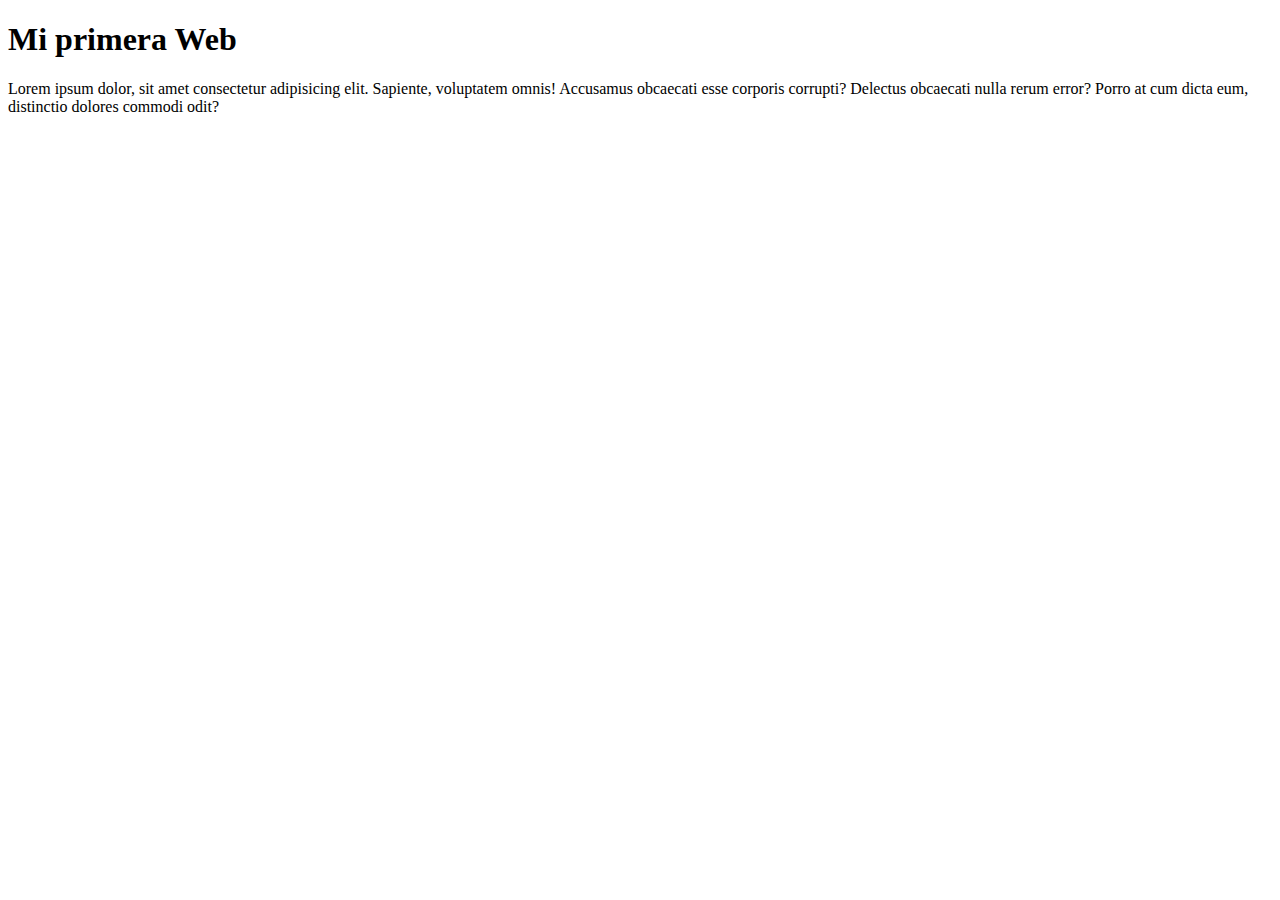
<file: index.html>
<!DOCTYPE html>
<html lang="en">

<head>
    <meta charset="UTF-8">
    <meta http-equiv="X-UA-Compatible" content="IE=edge">
    <meta name="viewport" content="width=device-width, initial-scale=1.0">
    <title>Mi Web</title>
</head>

<body>

    <header>
        <h1>
            Mi primera Web
        </h1>
    </header>
    <section>
        <p>Lorem ipsum dolor, sit amet consectetur adipisicing elit. Sapiente, voluptatem omnis! Accusamus obcaecati esse corporis corrupti? Delectus obcaecati nulla rerum error? Porro at cum dicta eum, distinctio dolores commodi odit?</p>
    </section>


</body>

</html>
</file>
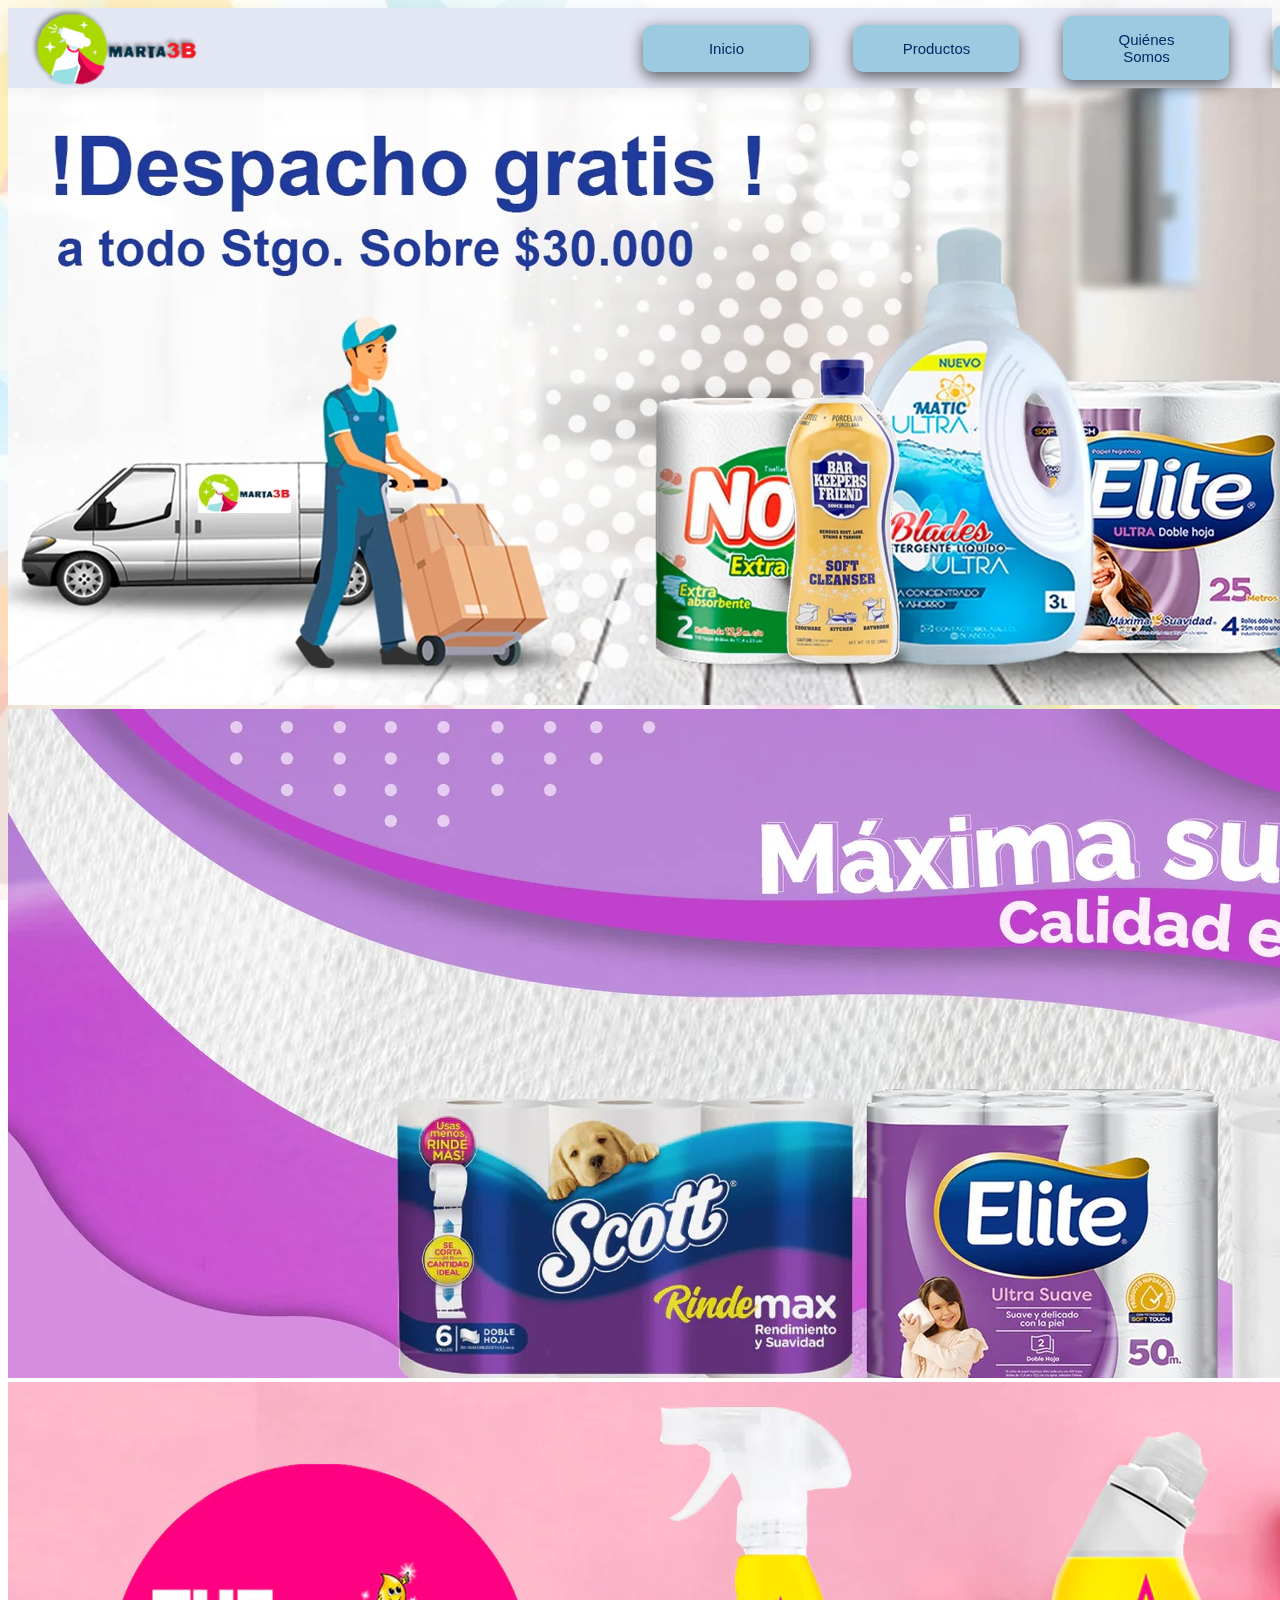
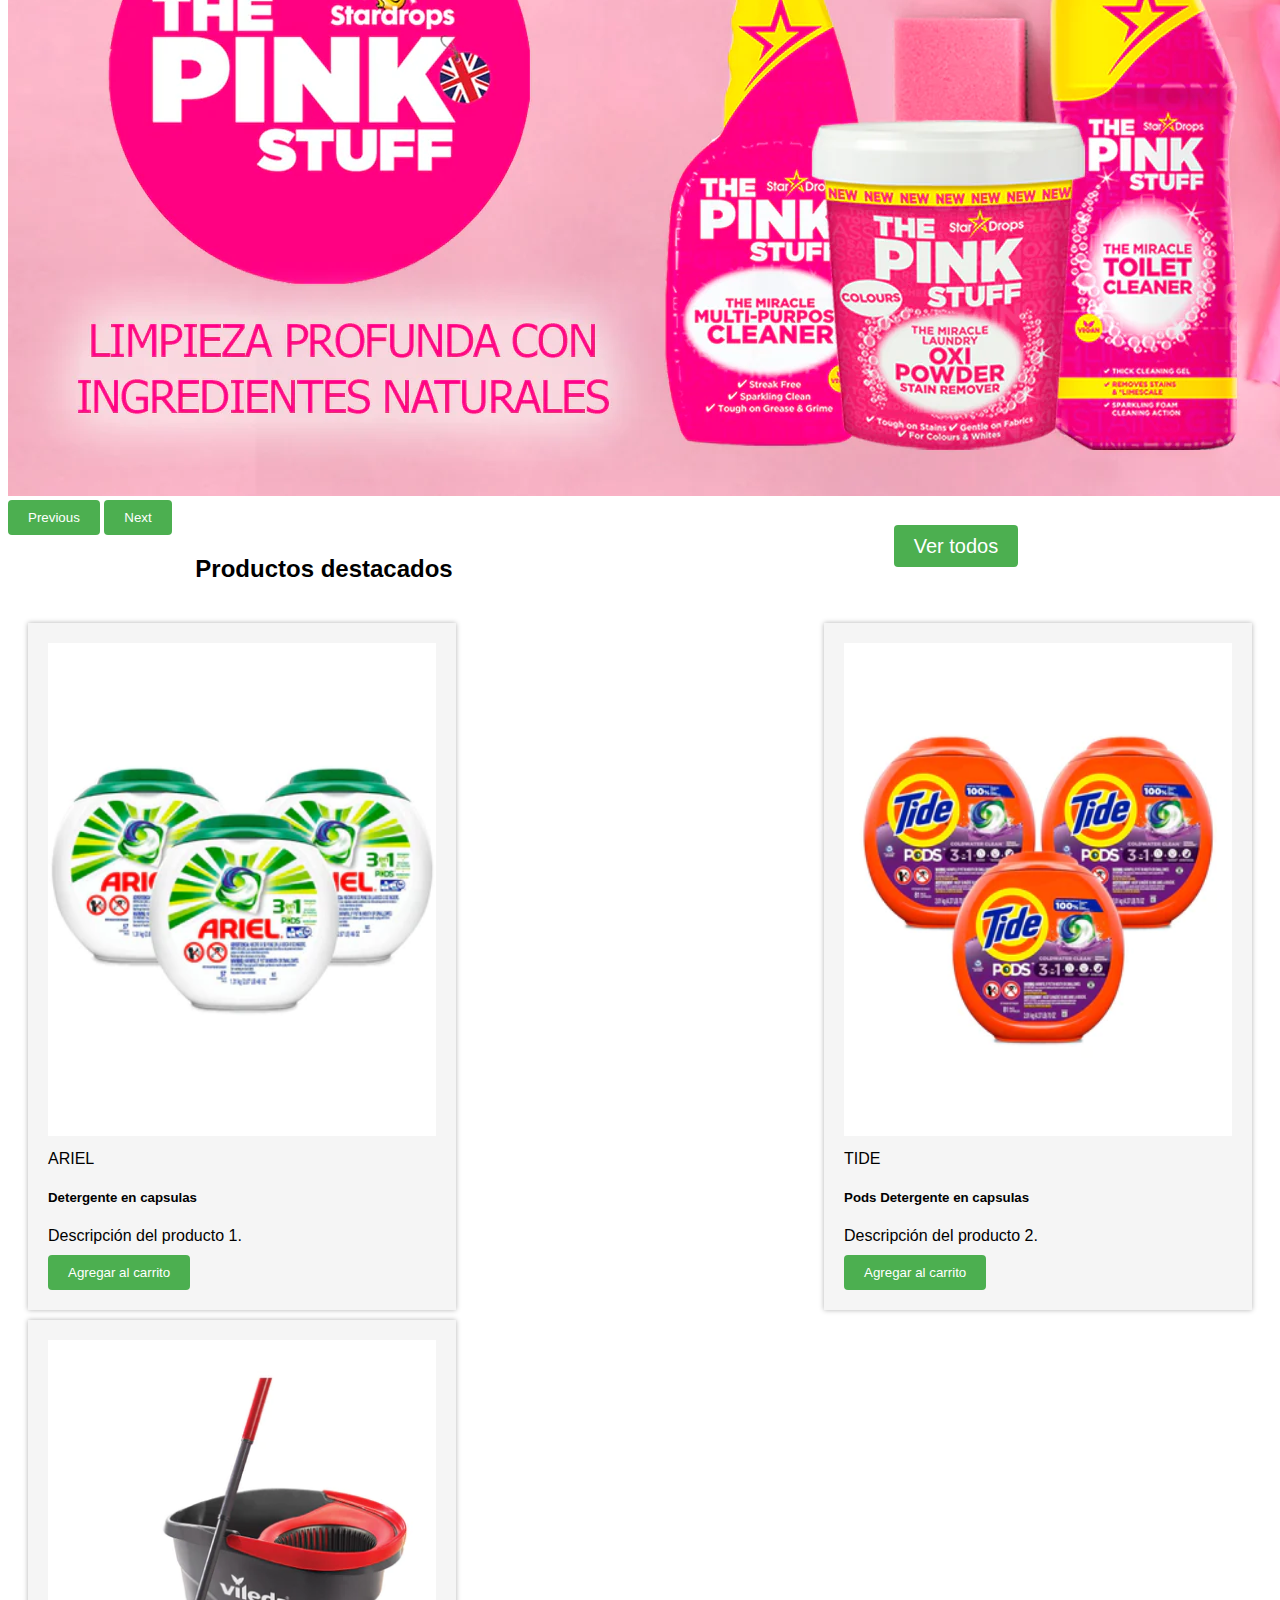
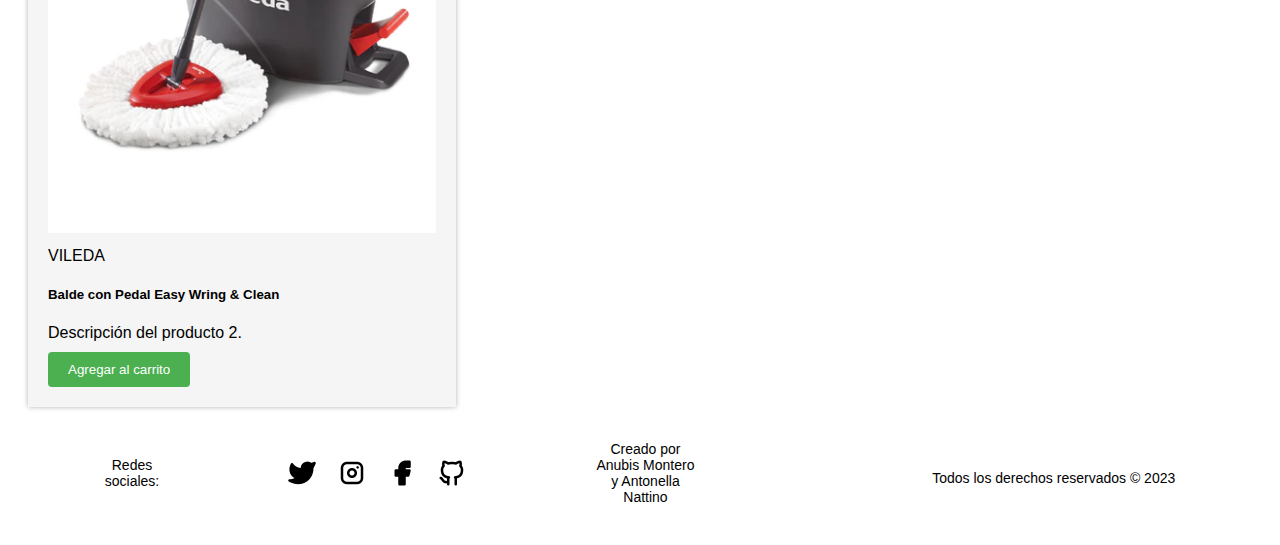
<file: Tienda/index.html>
<!DOCTYPE html>
<html lang="es">

<head>
    <meta charset="UTF-8">
    <meta http-equiv="X-UA-Compatible" content="IE=edge">
    <meta name="viewport" content="width=device-width, initial-scale=1.0">

    <!--Donde se activa el favicon-->
    <link rel="icon" href="Imgs/favicon.ico" type="image/x-icon">
    <link rel="stylesheet" href="CSS/Style.css">
    <link href="https://cdn.jsdelivr.net/npm/bootstrap@5.3.0/dist/css/bootstrap.min.css" rel="stylesheet"
        integrity="sha384-9ndCyUaIbzAi2FUVXJi0CjmCapSmO7SnpJef0486qhLnuZ2cdeRhO02iuK6FUUVM" crossorigin="anonymous">
    <script src="https://cdn.jsdelivr.net/npm/bootstrap@5.3.0/dist/js/bootstrap.bundle.min.js"
        integrity="sha384-geWF76RCwLtnZ8qwWowPQNguL3RmwHVBC9FhGdlKrxdiJJigb/j/68SIy3Te4Bkz"
        crossorigin="anonymous"></script> <!-- Conexion a Bootstrap para archivos CSS-->
    <title>MARTA 3B</title>
</head>

<body>

    <script src="https://cdn.jsdelivr.net/npm/@popperjs/core@2.11.8/dist/umd/popper.min.js"
        integrity="sha384-I7E8VVD/ismYTF4hNIPjVp/Zjvgyol6VFvRkX/vR+Vc4jQkC+hVqc2pM8ODewa9r"
        crossorigin="anonymous"></script>
    <script src="https://cdn.jsdelivr.net/npm/bootstrap@5.3.0/dist/js/bootstrap.min.js"
        integrity="sha384-fbbOQedDUMZZ5KreZpsbe1LCZPVmfTnH7ois6mU1QK+m14rQ1l2bGBq41eYeM/fS"
        crossorigin="anonymous"></script> <!-- Conexion para archivos JavaScript-->

    <header>
        <section id="section_Nav">
            <a href="#"><img src="Imgs/Logo v2.png" class="logo"></a>
            <div>
                <ul id="navbar">
                    <li><a href="index.html"><button id="boton_NavbarIndex">Inicio</button></a></li>
                    <li><a href="productos.html"><button id="boton_NavbarIndex">Productos</button></a></li>
                    <li><a href="QuienesSomos.html"><button id="boton_NavbarIndex">Quiénes Somos</button></a></li>
                    <li><a href="contacto.html"><button id="boton_NavbarIndex">Contacto</button></a></li>
                </ul>
            </div>
        </section>
    </header>

        <!--Carousel-->
        <section>
            <div id="carouselExampleAutoplaying" class="carousel slide" data-bs-ride="carousel">
                <div class="carousel-inner">
                  <div class="carousel-item active">
                    <img src="../Tienda/Imgs/bannerDespacho.jpg" class="d-block w-100" alt="...">
                </div>
                <div class="carousel-item">
                    <img src="../Tienda/Imgs/bannerConfort.jpg" class="d-block w-100" alt="...">
                </div>
                <div class="carousel-item">
                    <img src="../Tienda/Imgs/bannerPink.jpg" class="d-block w-100" alt="...">
                  </div>
                </div>
                <button class="carousel-control-prev" type="button" data-bs-target="#carouselExample" data-bs-slide="prev">
                  <span class="carousel-control-prev-icon" aria-hidden="true"></span>
                  <span class="visually-hidden">Previous</span>
                </button>
                <button class="carousel-control-next" type="button" data-bs-target="#carouselExample" data-bs-slide="next">
                  <span class="carousel-control-next-icon" aria-hidden="true"></span>
                  <span class="visually-hidden">Next</span>
                </button>
              </div>
        </section>

    <!--Container de productos destacados-->

    <section class="container_Index">
        <header class="header_verTodos">
            <div class="header_content">
                <h2 class="section_titulo">Productos destacados</h2>
            </div>
            <div class="header_content">
                <a href="productos.html" class="section_link link">
                    Ver todos
                </a>
            </div>
        </header>
    </section>

    <!--Productos destacados-->

        <div class="productos">
            <div class="producto">
                <img src="Imgs/ariel.jpg" alt="Producto 1">
                <a>ARIEL</a>
                <h5>Detergente en capsulas</h5>
                <p>Descripción del producto 1.</p>
                <button>Agregar al carrito</button>
            </div>

            <div class="producto">
                <img src="Imgs/tide.jpg" alt="Producto 2">
                <a>TIDE</a>
                <h5>Pods Detergente en capsulas</h5>
                <p>Descripción del producto 2.</p>
                <button>Agregar al carrito</button>
            </div>

            <div class="producto">
                <img src="Imgs/trapero.jpg" alt="Producto 2">
                <a>VILEDA</a>
                <h5>Balde con Pedal Easy Wring & Clean</h5>
                <p>Descripción del producto 2.</p>
                <button>Agregar al carrito</button>
            </div>

        <!-- Footer con alguna informacion de derechos-->

        <footer class="footer_container">
            <div class="redes_sociales">
                <p text-Align="text-right">Redes sociales: </p>
                <a href="#"><img src="Imgs/twitter_logo.png" alt="Twitter"></a>
                <a href="#"><img src="Imgs/instagram_logo.png" alt="Instagram"></a>
                <a href="#"><img src="Imgs/facebook_logo.png" alt="Facebook"></a>
                <a href="https://github.com/Anbs12/Analistas.git"><img src="Imgs/github.png" alt="GitHub"></a>
                <p>Creado por Anubis Montero y Antonella Nattino</p>
            </div> 
            <p>Todos los derechos reservados © 2023</p>
        </footer>
        
</body>

</html>
</file>
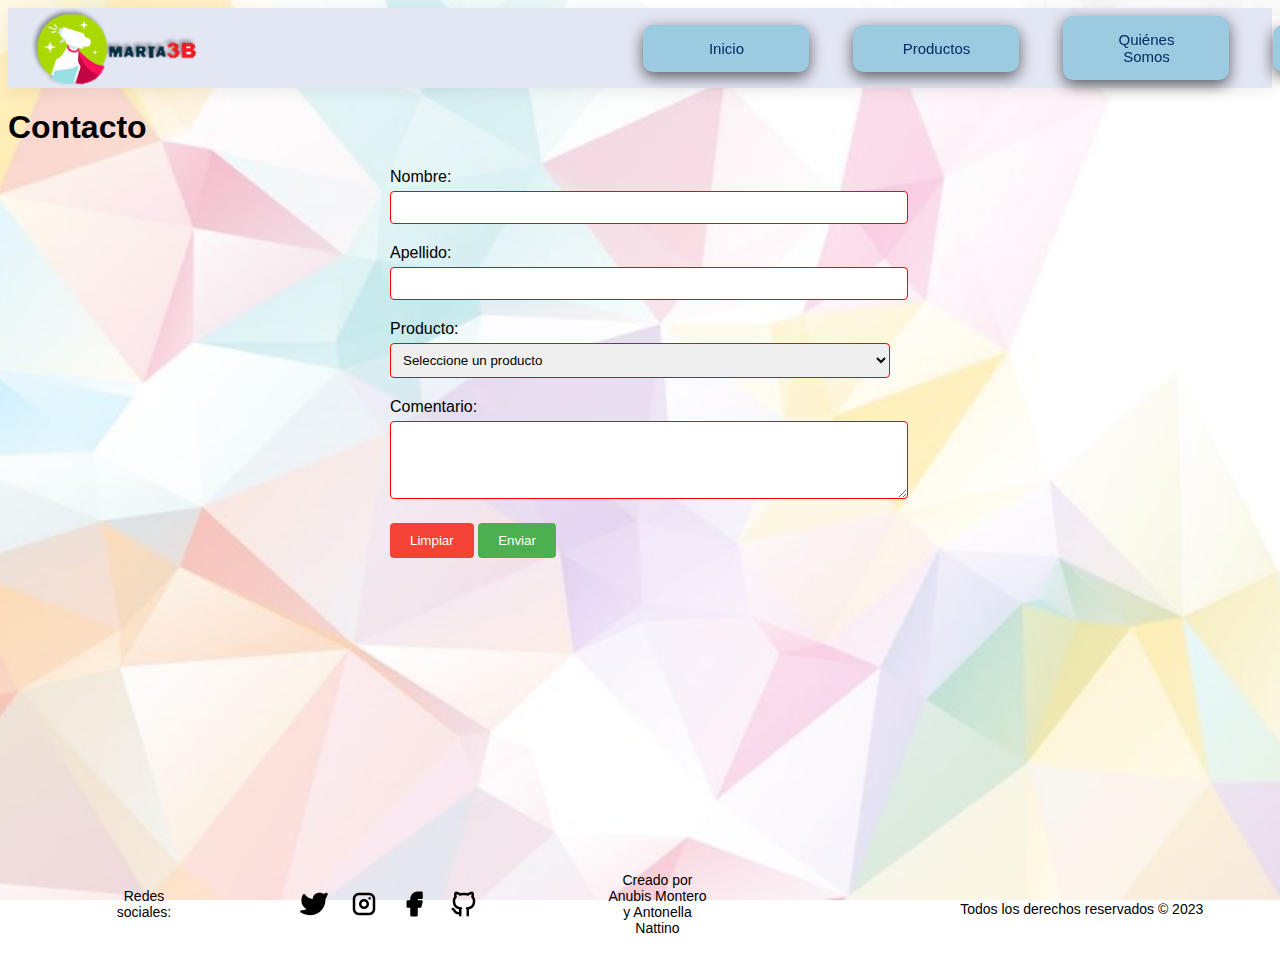
<file: Tienda/contacto.html>
<!DOCTYPE html>
<html lang="es">

<head>
    <meta charset="UTF-8">
    <meta http-equiv="X-UA-Compatible" content="IE=edge">
    <meta name="viewport" content="width=device-width, initial-scale=1.0">
    <link rel="icon" href="Imgs/favicon.ico" type="image/x-icon"> <!--Donde se activa el favicon-->
    <link rel="stylesheet" href="CSS/Style.css"> <!-- Conexion con archivo css-->
    <title>Contacto</title>
</head>

<body>
    <header>
        <section id="section_Nav">
            <a href="#"><img src="Imgs/Logo v2.png" class="logo"></a>
            <div>
                <ul id="navbar">
                    <li><a href="index.html"><button id="boton_NavbarIndex">Inicio</button></a></li>
                    <li><a href="productos.html"><button id="boton_NavbarIndex">Productos</button></a></li>
                    <li><a href="QuienesSomos.html"><button id="boton_NavbarIndex">Quiénes Somos</button></a></li>
                    <li><a href="contacto.html"><button id="boton_NavbarIndex">Contacto</button></a></li>
                </ul>
            </div>
        </section>
    </header>
    
    <h1>Contacto</h1>

    <!-- Formulario de Contacto  ------------------------------------>

    <form id="contact-form">
        <div class="form-group">
            <label for="nombre">Nombre:</label>
            <input type="text" id="nombre" name="nombre" required>
        </div>

        <div class="form-group">
            <label for="apellido">Apellido:</label>
            <input type="text" id="apellido" name="apellido" required>
        </div>

        <div class="form-group">
            <label for="producto">Producto:</label>
            <select id="producto" name="producto" required>
                <option value="">Seleccione un producto</option>
                <option value="producto1">Producto 1</option>
                <option value="producto2">Producto 2</option>
                <option value="producto3">Producto 3</option>
            </select>
        </div>

        <div class="form-group">
            <label for="comentario">Comentario:</label>
            <textarea id="comentario" name="comentario" rows="4" required></textarea>
        </div>

        <div class="form-group">
            <button type="reset">Limpiar</button>
            <button type="submit">Enviar</button>
        </div>
    </form>
    <!-- Fin formulario contacto ----------------------------------->

    
    <div class="espacio_Contacto">
        <!--Solo espacio-->

    </div>




    <!-- Footer con alguna informacion de derechos------------------------------------>

    <footer class="footer_container">
        <div class="redes_sociales">
            <p text-Align="text-right">Redes sociales: </p>
            <a href="#"><img src="Imgs/twitter_logo.png" alt="Twitter"></a>
            <a href="#"><img src="Imgs/instagram_logo.png" alt="Instagram"></a>
            <a href="#"><img src="Imgs/facebook_logo.png" alt="Facebook"></a>
            <a href="https://github.com/Anbs12/Analistas.git"><img src="Imgs/github.png" alt="GitHub"></a>
            <p>Creado por Anubis Montero y Antonella Nattino</p>
        </div> 
        <p>Todos los derechos reservados © 2023</p>
    </footer>
    <!-------Fin del footer -------------------------------------------------------->
</body>

</html>
</file>
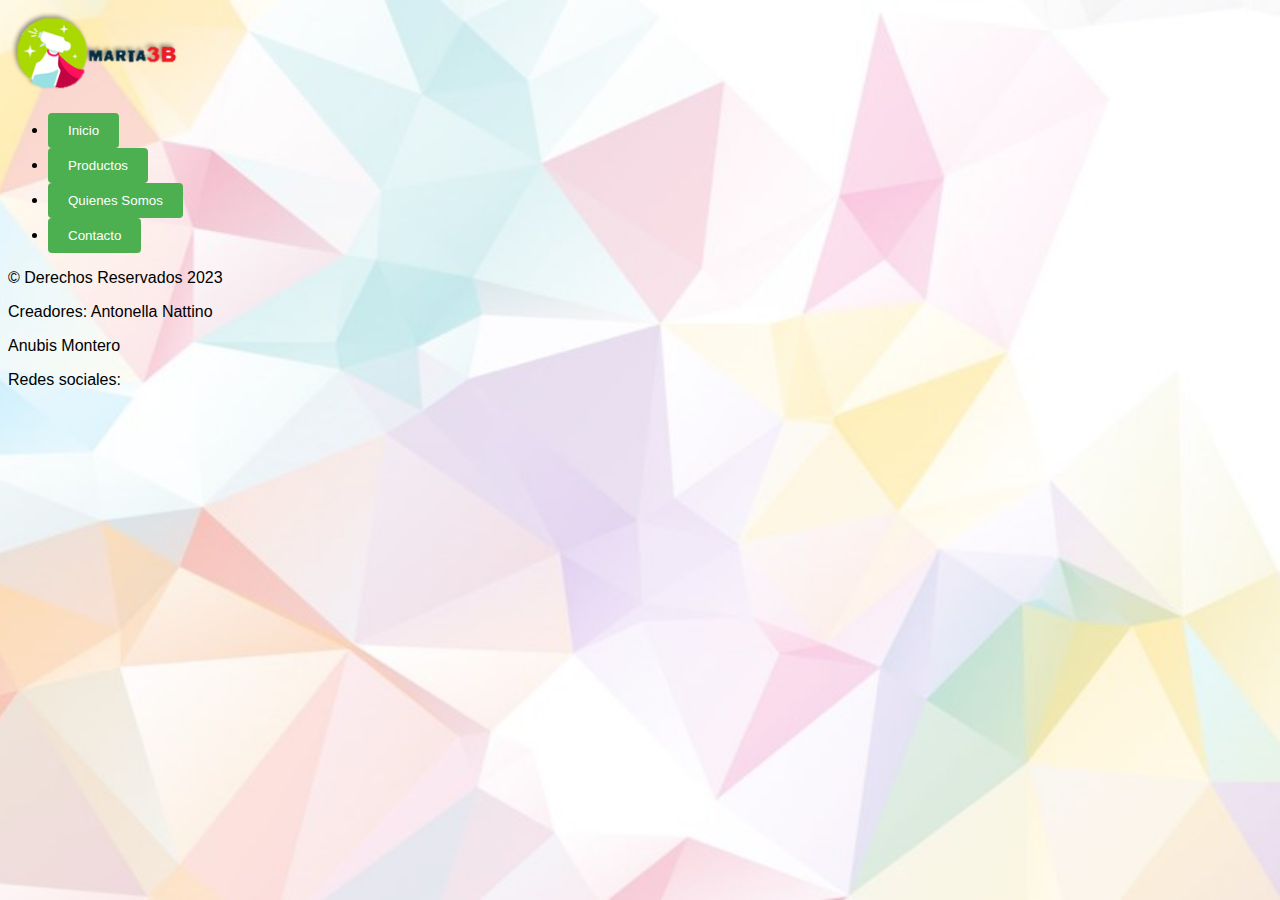
<file: Tienda/nosotros.html>
<!DOCTYPE html>
<html lang="es">

<head>
    <meta charset="UTF-8">
    <meta http-equiv="X-UA-Compatible" content="IE=edge">
    <meta name="viewport" content="width=device-width, initial-scale=1.0">

    <!--Donde se activa el favicon-->
    <link rel="icon" href="Imgs/favicon.ico" type="image/x-icon">
    <link rel="stylesheet" href="CSS/Style.css">
    <link href="https://cdn.jsdelivr.net/npm/bootstrap@5.3.0/dist/css/bootstrap.min.css" rel="stylesheet"
        integrity="sha384-9ndCyUaIbzAi2FUVXJi0CjmCapSmO7SnpJef0486qhLnuZ2cdeRhO02iuK6FUUVM" crossorigin="anonymous">


    <title>Marta de la tienda 3B</title>
</head>

<body>

    <script src="https://cdn.jsdelivr.net/npm/@popperjs/core@2.11.8/dist/umd/popper.min.js"
        integrity="sha384-I7E8VVD/ismYTF4hNIPjVp/Zjvgyol6VFvRkX/vR+Vc4jQkC+hVqc2pM8ODewa9r"
        crossorigin="anonymous"></script>
    <script src="https://cdn.jsdelivr.net/npm/bootstrap@5.3.0/dist/js/bootstrap.min.js"
        integrity="sha384-fbbOQedDUMZZ5KreZpsbe1LCZPVmfTnH7ois6mU1QK+m14rQ1l2bGBq41eYeM/fS"
        crossorigin="anonymous"></script> <!-- Conexion para archivos JavaScript-->


    <header>

        <section id="header_Nosotros">
            <a href="#"><img src="Imgs/Logo v2.png" class="logo"></a>

            <div>
                <ul id="navbar_Nosotros">
                    <li><a href="index.html"><button id="boton_NavbarNosotros"> Inicio </button></a></li>
                    <li><a href="productos.html"><button id="boton_NavbarNosotros"> Productos </button></a></li>
                    <li><a href="nosotros.html"><button id="boton_NavbarNosotros_select"> Quienes Somos </button></a></li>
                    <li><a href="contacto.html"><button id="boton_NavbarNosotros"> Contacto </button></a></li>
                </ul>
            </div>
        </section>

    </header>




    <footer>
        <p>© Derechos Reservados 2023</p>
        <p> Creadores: Antonella Nattino</p>
        <p>Anubis Montero</p>
        <p text-Align="text-right">Redes sociales: </p>
    </footer>





</body>

</html>
</file>
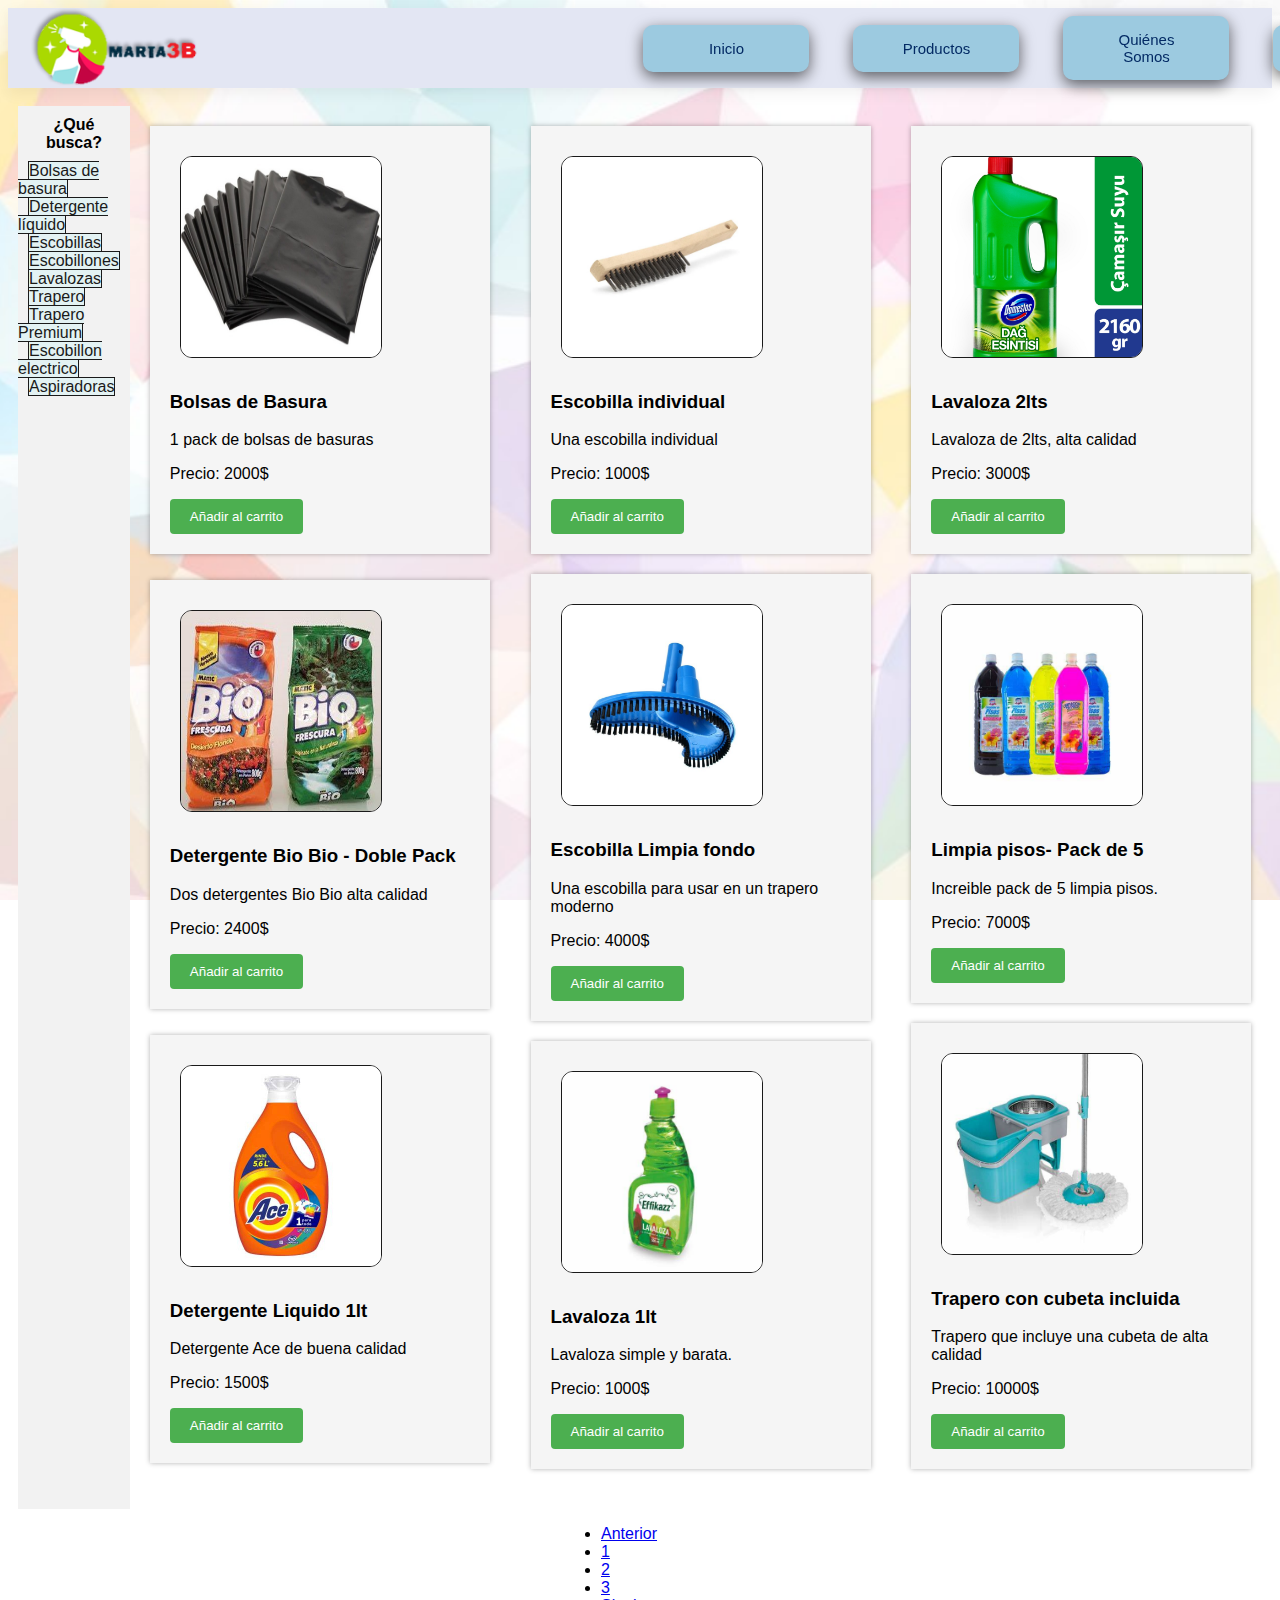
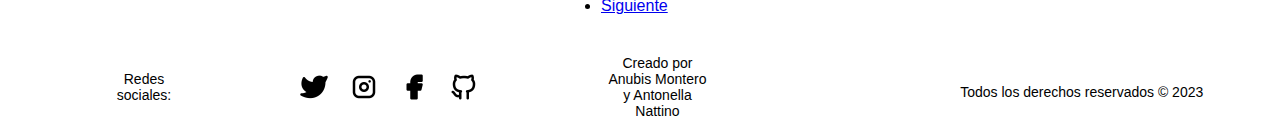
<file: Tienda/productos.html>
<!DOCTYPE html>
<html lang="es">

<head>
  <meta charset="UTF-8">
  <meta http-equiv="X-UA-Compatible" content="IE=edge">
  <meta name="viewport" content="width=device-width, initial-scale=1.0">

  <!--Donde se activa el favicon-->
  <link rel="icon" href="Imgs/favicon.ico" type="image/x-icon">
  <link rel="stylesheet" href="CSS/Style.css"> <!-- Conexion con archivo css-->
  <link href="https://cdn.jsdelivr.net/npm/bootstrap@5.3.0/dist/css/bootstrap.min.css" rel="stylesheet"
    integrity="sha384-9ndCyUaIbzAi2FUVXJi0CjmCapSmO7SnpJef0486qhLnuZ2cdeRhO02iuK6FUUVM" crossorigin="anonymous">
  <script src="https://cdn.jsdelivr.net/npm/bootstrap@5.3.0/dist/js/bootstrap.bundle.min.js"
    integrity="sha384-geWF76RCwLtnZ8qwWowPQNguL3RmwHVBC9FhGdlKrxdiJJigb/j/68SIy3Te4Bkz"
    crossorigin="anonymous"></script> <!-- Conexion a Bootstrap para archivos CSS-->
  <title>Productos</title>
</head>

<body>

  <script src="https://cdn.jsdelivr.net/npm/@popperjs/core@2.11.8/dist/umd/popper.min.js"
    integrity="sha384-I7E8VVD/ismYTF4hNIPjVp/Zjvgyol6VFvRkX/vR+Vc4jQkC+hVqc2pM8ODewa9r"
    crossorigin="anonymous"></script>
  <script src="https://cdn.jsdelivr.net/npm/bootstrap@5.3.0/dist/js/bootstrap.min.js"
    integrity="sha384-fbbOQedDUMZZ5KreZpsbe1LCZPVmfTnH7ois6mU1QK+m14rQ1l2bGBq41eYeM/fS"
    crossorigin="anonymous"></script> <!-- Conexion para archivos JavaScript-->

  <!-- Cabecera con menu con direccion a las distintas paginas del entorno-->
  <header>
    <section id="section_Nav">
      <a href="#"><img src="Imgs/Logo v2.png" class="logo"></a>
      <div>
        <ul id="navbar">
          <li><a href="index.html"><button id="boton_NavbarIndex">Inicio</button></a></li>
          <li><a href="productos.html"><button id="boton_NavbarIndex">Productos</button></a></li>
          <li><a href="QuienesSomos.html"><button id="boton_NavbarIndex">Quiénes Somos</button></a></li>
          <li><a href="contacto.html"><button id="boton_NavbarIndex">Contacto</button></a></li>
        </ul>
      </div>
    </section>
  </header>
  <br>

  <!-- Contenedor con ASIDE y los productos en SECTION-->
  <div class="container_Productos">

    <!--Barra lateral estilo menu -->
    <aside class="barraLateral">
      <div class="columna">
        <h4> ¿Qué busca? </h4>
        <div id="simple-list-example" class="d-flex flex-column gap-2 simple-list-example-scrollspy text-center">
          <a class="p-1 rounded" href="#simple-list-item-1">Bolsas de basura</a>
          <a class="p-1 rounded" href="#simple-list-item-1">Detergente líquido</a>
          <a class="p-1 rounded" href="#simple-list-item-2">Escobillas</a>
          <a class="p-1 rounded" href="#simple-list-item-3">Escobillones</a>
          <a class="p-1 rounded" href="#simple-list-item-4">Lavalozas</a>
          <a class="p-1 rounded" href="#simple-list-item-5">Trapero</a>
          <a class="p-1 rounded" href="#simple-list-item-1">Trapero Premium</a>
          <a class="p-1 rounded" href="#simple-list-item-1">Escobillon electrico</a>
          <a class="p-1 rounded" href="#simple-list-item-2">Aspiradoras</a>
        </div>
      </div>
    </aside>

    <!--Productos de primera columna ---------------->

    <section class="productos">
      <div class="producto1">
        <img src="Imgs/BolsaBasura_Producto1.jpg" id="imgProducto">
        <h3>Bolsas de Basura</h3>
        <p>1 pack de bolsas de basuras</p>
        <p>Precio: 2000$</p>
        <button>Añadir al carrito</button>
      </div>
      <div class="producto1">
        <img src="Imgs/detergente_1.png" id="imgProducto">
        <h3>Detergente Bio Bio - Doble Pack</h3>
        <p>Dos detergentes Bio Bio alta calidad</p>
        <p>Precio: 2400$</p>
        <button>Añadir al carrito</button>
      </div>
      <div class="producto1">
        <img src="Imgs/detergenteLiquido1.jpg" id="imgProducto">
        <h3>Detergente Liquido 1lt</h3>
        <p>Detergente Ace de buena calidad</p>
        <p>Precio: 1500$</p>
        <button>Añadir al carrito</button>
      </div>
    </section>

    <!--Productos de segunda columna ----------------->

    <section class="productos">
      <div class="producto1">
        <img src="Imgs/escobilla1.png" id="imgProducto">
        <h3>Escobilla individual</h3>
        <p>Una escobilla individual</p>
        <p>Precio: 1000$</p>
        <button>Añadir al carrito</button>
      </div>
      <div class="producto1">
        <img src="Imgs/EscobillaLimpiaFondo1.jpg" id="imgProducto">
        <h3>Escobilla Limpia fondo</h3>
        <p>Una escobilla para usar en un trapero moderno</p>
        <p>Precio: 4000$</p>
        <button>Añadir al carrito</button>
      </div>
      <div class="producto1">
        <img src="Imgs/Lavaloza1.jpg" id="imgProducto">
        <h3>Lavaloza 1lt</h3>
        <p>Lavaloza simple y barata.</p>
        <p>Precio: 1000$</p>
        <button>Añadir al carrito</button>
      </div>
    </section>

    <!--Productos de tercera columna ----------------->

    <section class="productos">
      <div class="producto1">
        <img src="Imgs/lavalozas_3.jpg" id="imgProducto">
        <h3>Lavaloza 2lts</h3>
        <p>Lavaloza de 2lts, alta calidad</p>
        <p>Precio: 3000$</p>
        <button>Añadir al carrito</button>
      </div>
      <div class="producto1">
        <img src="Imgs/limpiaPisos1Pack.jpg" id="imgProducto">
        <h3>Limpia pisos- Pack de 5</h3>
        <p>Increible pack de 5 limpia pisos.</p>
        <p>Precio: 7000$</p>
        <button>Añadir al carrito</button>
      </div>
      <div class="producto1">
        <img src="Imgs/TraperoConBalde1.jpg" id="imgProducto">
        <h3>Trapero con cubeta incluida</h3>
        <p>Trapero que incluye una cubeta de alta calidad</p>
        <p>Precio: 10000$</p>
        <button>Añadir al carrito</button>
      </div>
    </section>
  </div>

  <!--Indexacion de numeros de pagina debajo del container o productos----------------->
  <div class="paginacion">
    <section class="paginacion">
      <nav aria-label="Page navigation example">
        <ul class="pagination">
          <li class="page-item"><a class="page-link" href="#">Anterior</a></li>
          <li class="page-item"><a class="page-link" href="#">1</a></li>
          <li class="page-item"><a class="page-link" href="#">2</a></li>
          <li class="page-item"><a class="page-link" href="#">3</a></li>
          <li class="page-item"><a class="page-link" href="#">Siguiente</a></li>
        </ul>
      </nav>
    </section>
  </div>

  <!-- Footer con alguna informacion de derechos-->

  <footer class="footer_container">
    <div class="redes_sociales">
      <p text-Align="text-right">Redes sociales: </p>
      <a href="#"><img src="Imgs/twitter_logo.png" alt="Twitter"></a>
      <a href="#"><img src="Imgs/instagram_logo.png" alt="Instagram"></a>
      <a href="#"><img src="Imgs/facebook_logo.png" alt="Facebook"></a>
      <a href="https://github.com/Anbs12/Analistas.git"><img src="Imgs/github.png" alt="GitHub"></a>
      <p>Creado por Anubis Montero y Antonella Nattino</p>
    </div>
    <p>Todos los derechos reservados © 2023</p>
  </footer>
</body>

</html>
</file>
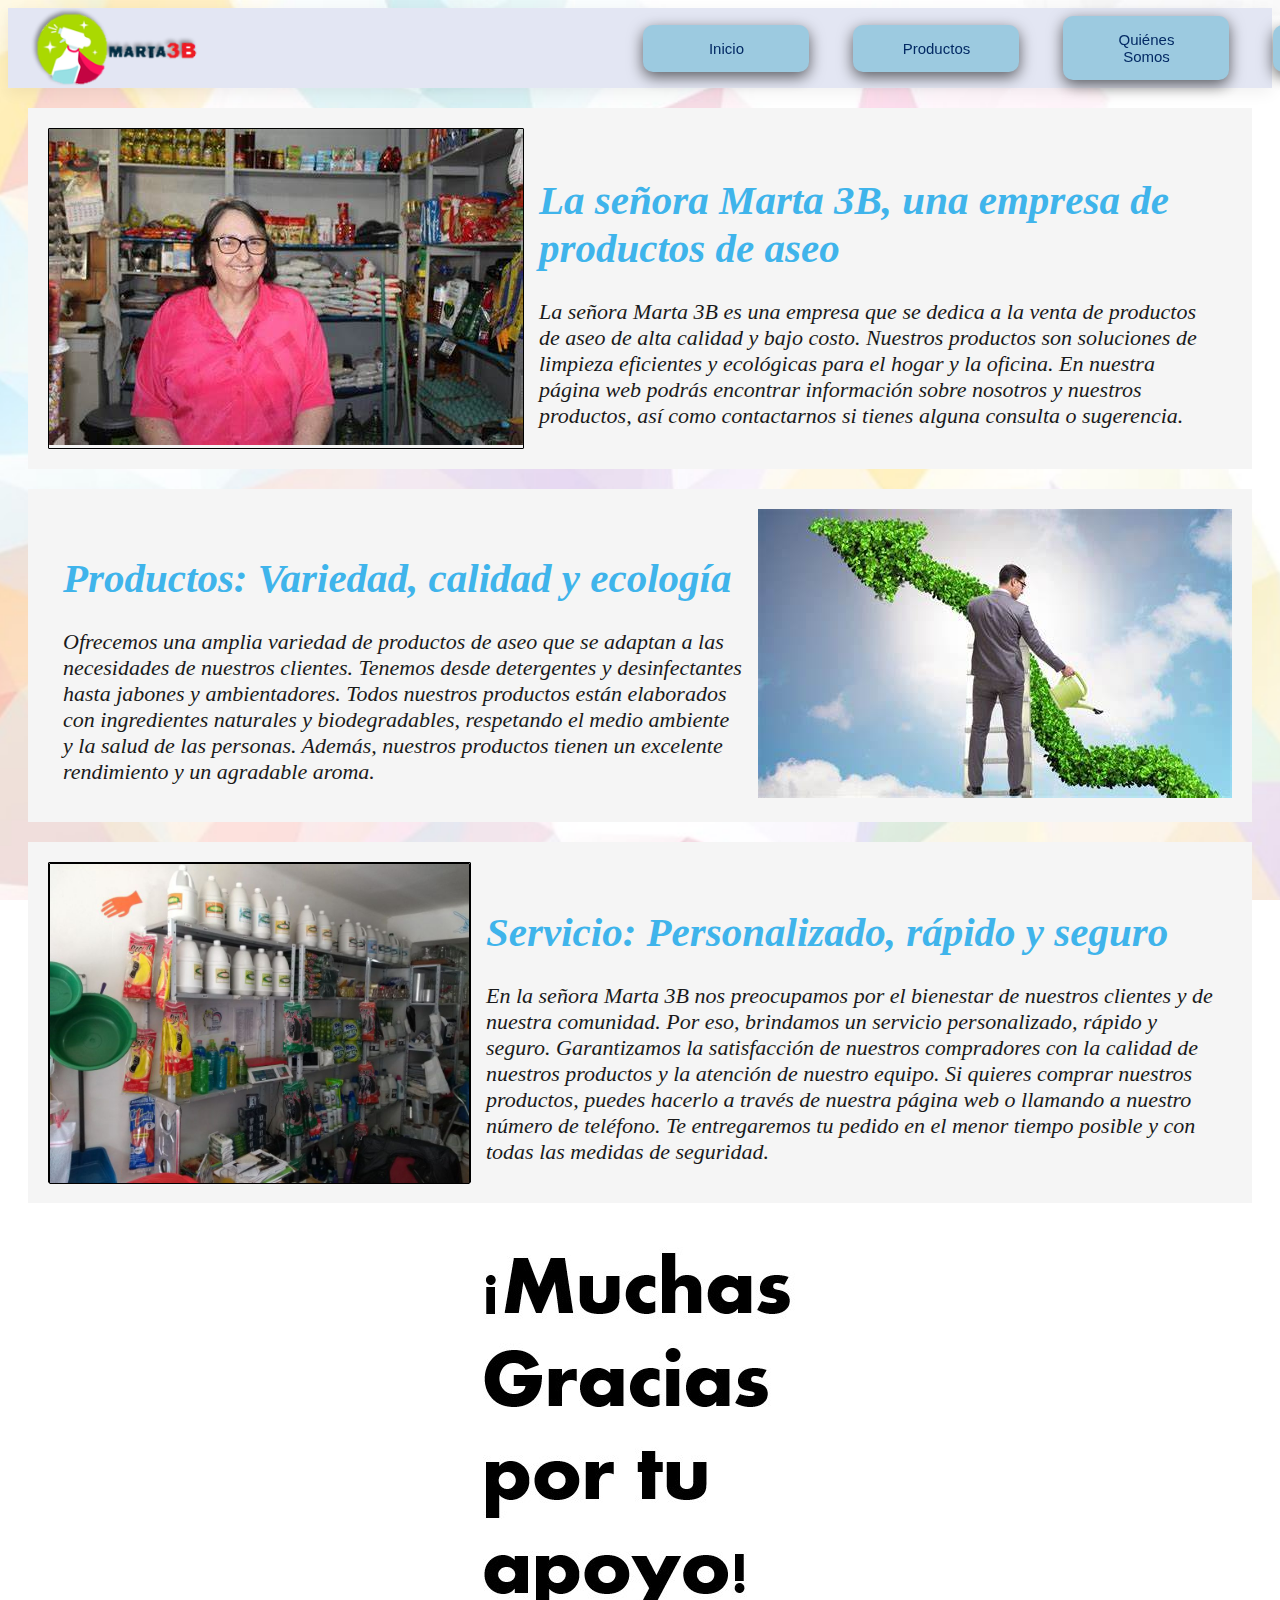
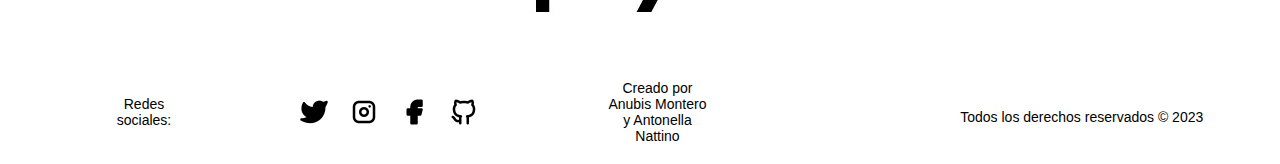
<file: Tienda/QuienesSomos.html>
<!DOCTYPE html>
<html lang="es">

<head>
    <meta charset="UTF-8">
    <meta http-equiv="X-UA-Compatible" content="IE=edge">
    <meta name="viewport" content="width=device-width, initial-scale=1.0">

    <!--Donde se activa el favicon-->
    <link rel="icon" href="Imgs/favicon.ico" type="image/x-icon">
    <link rel="stylesheet" href="CSS/Style.css">
    <link href="https://cdn.jsdelivr.net/npm/bootstrap@5.3.0/dist/css/bootstrap.min.css" rel="stylesheet"
        integrity="sha384-9ndCyUaIbzAi2FUVXJi0CjmCapSmO7SnpJef0486qhLnuZ2cdeRhO02iuK6FUUVM" crossorigin="anonymous">
    <title>Quiénes Somos</title>

</head>

<body>
    <script src="https://cdn.jsdelivr.net/npm/@popperjs/core@2.11.8/dist/umd/popper.min.js"
        integrity="sha384-I7E8VVD/ismYTF4hNIPjVp/Zjvgyol6VFvRkX/vR+Vc4jQkC+hVqc2pM8ODewa9r"
        crossorigin="anonymous"></script>
    <script src="https://cdn.jsdelivr.net/npm/bootstrap@5.3.0/dist/js/bootstrap.min.js"
        integrity="sha384-fbbOQedDUMZZ5KreZpsbe1LCZPVmfTnH7ois6mU1QK+m14rQ1l2bGBq41eYeM/fS"
        crossorigin="anonymous"></script> <!-- Conexion para archivos JavaScript-->


    <header>
        <section id="section_Nav">
            <a href="#"><img src="Imgs/Logo v2.png" class="logo"></a>
            <div>
                <ul id="navbar">
                    <li><a href="index.html"><button id="boton_NavbarIndex">Inicio</button></a></li>
                    <li><a href="productos.html"><button id="boton_NavbarIndex">Productos</button></a></li>
                    <li><a href="QuienesSomos.html"><button id="boton_NavbarIndex">Quiénes Somos</button></a></li>
                    <li><a href="contacto.html"><button id="boton_NavbarIndex">Contacto</button></a></li>
                </ul>
            </div>
        </section>
    </header>




    <!--primera fila-->
    <div class="container_QuienesSomos">

        <div class="img_QuienesSomos">
            <img src="../Tienda/Imgs/sraAseoImagen.jpg">
        </div>

        <div class="section_QuienesSomos">

            <section>

                <h1>La señora Marta 3B, una empresa de productos de aseo</h1>
                <article>La señora Marta 3B es una empresa que se dedica a la venta de productos de aseo de alta calidad y
                    bajo costo. Nuestros productos son soluciones de limpieza eficientes y ecológicas para el hogar y la
                    oficina. En nuestra página web podrás encontrar información sobre nosotros y nuestros productos, así
                    como contactarnos si tienes alguna consulta o sugerencia.</article>

            </section>

        </div>



    </div>



    <!--segunda fila-->
    <div class="container_QuienesSomos">



        <div class="section_QuienesSomos">

            <section>

                <h1>Productos: Variedad, calidad y ecología</h1>
                <article>Ofrecemos una amplia variedad de productos de aseo que se adaptan a las necesidades de nuestros
                    clientes. Tenemos desde detergentes y desinfectantes hasta jabones y ambientadores. Todos nuestros
                    productos están elaborados con ingredientes naturales y biodegradables, respetando el medio ambiente
                    y la salud de las personas. Además, nuestros productos tienen un excelente rendimiento y un
                    agradable aroma.</article>

            </section>

        </div>

        <div class="img_QuienesSomos_derecha">
            <img src="../Tienda/Imgs/img_QuienesSomos_ecologia.jpg">
        </div>




    </div>


    <!--tercera fila-->
    <div class="container_QuienesSomos">

        <div class="img_QuienesSomos">
            <img src="../Tienda/Imgs/img_servicio_personalizado.jpg" id="imagen3">
        </div>

        <div class="section_QuienesSomos">

            <section>

                <h1>Servicio: Personalizado, rápido y seguro</h1>
                <article>En la señora Marta 3B nos preocupamos por el bienestar de nuestros clientes y de nuestra comunidad.
                    Por eso, brindamos un servicio personalizado, rápido y seguro. Garantizamos la satisfacción de
                    nuestros compradores con la calidad de nuestros productos y la atención de nuestro equipo. Si
                    quieres comprar nuestros productos, puedes hacerlo a través de nuestra página web o llamando a
                    nuestro número de teléfono. Te entregaremos tu pedido en el menor tiempo posible y con todas las
                    medidas de seguridad.
                </article>

            </section>

        </div>
    </div>


    <div class="muchasGracias">

        <img src="../Tienda/Imgs/muchasGraciasimg.jpg" alt="">

    </div>


    <!-- Footer con alguna informacion de derechos-->

    <footer class="footer_container">
        <div class="redes_sociales">
            <p text-Align="text-right">Redes sociales: </p>
            <a href="#"><img src="Imgs/twitter_logo.png" alt="Twitter"></a>
            <a href="#"><img src="Imgs/instagram_logo.png" alt="Instagram"></a>
            <a href="#"><img src="Imgs/facebook_logo.png" alt="Facebook"></a>
            <a href="https://github.com/Anbs12/Analistas.git"><img src="Imgs/github.png" alt="GitHub"></a>
            <p>Creado por Anubis Montero y Antonella Nattino</p>
        </div> 
        <p>Todos los derechos reservados © 2023</p>
    </footer>
    <!-- Fin del footer------------------------------------>
</body>

</html>
</file>
<file: Tienda/CSS/Style.css>
/* --------------------------------------------------------------------------------*/
/* Estilos del Index (inicio)*/
body {
    
    background-image: url(../Imgs/FondoImagenTransparente_1.jpg); /*imagen de fondo*/
    background-repeat: no-repeat; /*no repetir la imagen*/
    background-size: cover; /*tamaño de la imagen*/
    background-attachment: fixed; /*fijar la imagen*/
    background-position: center; /*posición de la imagen*/
}
/*----------------------------PROBANDO NUEVA RAMA*/
/* --------------------------------------------------------------------------------*/
/* Estilos del Header (inicio)*/

#section_Nav {
    display: flex; /*flexbox*/
    align-items: center; /*centrar verticalmente*/
    justify-content: flex-start; /*espacio entre los elementos*/
    padding-left: 20px;
    background: #E3E6F3; /*fondo del header*/
    box-shadow: 0 5px 15px rgba(0, 0, 0, 0.06); /*sombra*/
    height: 80px; /*altura del header*/
    z-index: 999;
    position: sticky; /*fijar el header*/
    top: 0; /*posición del header*/
}

.logo{
    height: 85px; /*altura del logo*/
}

/* --------------------------------------------------------------------------------*/
/* Estilos del NavBar (inicio)*/

#navbar {
    display: flex; /*flexbox*/
    align-items: center; /*centrar verticalmente*/
    padding-left: 50%;
}

#navbar li {
    list-style: none; /*quitar viñetas*/
    padding: 0 20px; /*espacio entre los elementos*/
}

#navbar li a {
    text-decoration: none; /*quitar subrayado*/
    font-size: 15px; /*tamaño de la fuente*/
    font-weight: 600; /*grosor de la fuente*/
    color: #032a64; /*color de la fuente*/
}

#boton_NavbarIndex {
    background-color: #9ccae0; /*color de fondo*/
    border: none; /*quitar borde*/
    color: #032a64; /*color de la fuente*/
    padding: 15px 32px; /*espacio entre el contenido y el borde*/
    text-align: center; /*alinear el texto al centro*/
    text-decoration: none; /*quitar subrayado*/
    display: inline-block; /*mostrar en línea*/
    font-size: 15px; /*tamaño de la fuente*/
    margin: 4px 2px; /*espacio entre los elementos*/
    cursor: pointer; /*cursor*/
    border-radius: 10px; /*bordes redondeados*/
    box-shadow: 0 5px 15px rgba(0, 0, 0, 0.6); /*sombra*/
    transition: transform 0.3s; /*transición*/
    width: 166px;
}

#boton_NavbarIndex:active {
    transform: scale(1.1); /*escalar*/
}

#boton_NavbarIndex:hover {
    transform: scale(1.1); /*escalar*/
}

/* --------------------------------------------------------------------------------*/
/* Estilos footer*/

/* */
.footer_container {
    display: flex;
    justify-content: space-between; /*espacio entre los elementos*/
    text-align: center; /*alinear el texto al centro*/
    align-items: center; /*centrar verticalmente*/
    padding: 0px; /*espacio entre el contenido y el borde*/
    font-size: 14px;     /*tamaño de la fuente*/
    position: static; /*posición del footer*/
    width: 100%; /*ancho del footer*/
    height: 80px; /*altura del footer*/
    padding: 10px 20px; /*espacio entre el contenido y el borde*/
}

.footer_container {
    display: flex; /*flexbox*/
    align-items: center; /*centrar verticalmente*/
    justify-content: center; /*espacio entre los elementos*/
    flex-wrap: wrap;
}

.footer_container p:first-child {
    margin-right: 20%; /*espacio entre los elementos*/
}

.footer_container p:last-child {
    margin-left: 20%; /*espacio entre los elementos*/
}

/* --------------------------------------------------------------------------------*/
/*Redes sociales*/

.redes_sociales {
    display: flex; /*flexbox*/
    justify-content: center; /*espacio entre los elementos*/
    margin-bottom: 10px; /*espacio entre los elementos*/
    align-items: center; /*centrar verticalmente*/
}

.redes_sociales a {
    display: flex; /*flexbox*/
    align-items: center; /*centrar verticalmente*/
    margin: 0 10px; /*espacio entre los elementos*/
}

.redes_sociales img {
    width: 30px; /*ancho de la imagen*/
    height: 30px; /*altura de la imagen*/
    justify-content: left; /*espacio entre los elementos*/
}



/* --------------------------------------------------------------------------------*/
/* Estilo carousel*/

#carousel_Index {
    margin-bottom: 50px; /*espacio entre los elementos*/
}


/* --------------------------------------------------------------------------------*/
/* Estilos Productos Destacados Index*/

.container_Index {
    text-align: center; /*alinear el texto al centro*/
}

.header_verTodos {
    display: flex;
    justify-content: center; /*espacio entre los elementos*/
}

.header_content {
    flex: 1; /*tamaño de flexbox*/
}

.section_link {
    text-align: right;
    background-color: #4caf50;
    color: #fff;
    padding: 10px 20px;
    border-radius: 4px;
    transition: background-color 0.3s ease;
    text-decoration: none;
    font-size: 20px;
    margin-left: 0px;
}

.section_link:hover {
    background-color: #45a049;
}

.productos {
    display: flex;
    justify-content: space-between;
    flex-wrap: wrap;
    margin: 0 10px; /* Modificar el valor del margen */
}

.producto {
    width: calc(33.33% - 20px); /* Modificar el ancho del producto */
    padding: 20px;
    margin-bottom: 10px; /* Modificar el valor del margen inferior */
    background-color: #f5f5f5;
    box-shadow: 0 0 5px rgba(0, 0, 0, 0.3);
}

.producto img {
    width: 100%;    
    height: auto;
    margin-bottom: 10px;
}

.producto h3 {
    margin-top: 0;
}

.producto p {
    margin-bottom: 10px;
}

.producto button {
    background-color: #4caf50;
    color: #fff;
    border: none;
    padding: 10px 20px;
    cursor: pointer;
}

.producto button:hover {
    background-color: #45a049;
}


/* --------------------------------------------------------------------------------*/
/* Estilos del formulario de Contacto */

#contact-form {
    max-width: 500px;
    margin: 0 auto;
}

.form-group {
    margin-bottom: 20px;
}

label {
    display: block;
    margin-bottom: 5px;
}

input[type="text"],
select,
textarea {
    width: 100%;
    padding: 8px;
    border: 1px solid #ccc;
    border-radius: 4px;
}

textarea {
    resize: vertical;
}

button {
    padding: 10px 20px;
    border-radius: 4px;
    background-color: #4caf50;
    color: #fff;
    border: none;
    cursor: pointer;
    transition: background-color 0.3s ease;
}

button[type="reset"] {
    background-color: #f44336;
}

button:hover {
    background-color: #45a049;
}

input:required,
select:required,
textarea:required {
    border-color: #ff0000;
}

input:required:focus,
select:required:focus,
textarea:required:focus {
    border-color: #ff0000;
    box-shadow: 0 0 5px #ff0000;
}

/*espacio para que el footer baje*/
.espacio_Contacto{
    padding-top: 100px;
    padding-bottom: 170px;
}

/* --------------------------------------------------------------------------------*/
/* Estilos de Productos */

* {
    box-sizing: 0;
    /*tamaño de la caja*/
    font-family: 'Franklin Gothic Medium', 'Arial Narrow', Arial, sans-serif;
    /*fuente*/
}

.container_Productos {
    display: flex;
    /*flexbox*/
}

#imgProducto {
    width: 200px;
    height: 200px;
    border-style: solid;
    border-width: 1px;
    border-color: #1a1a1a;
    border-radius: 12px;
    margin: 10px;
}

.productos {
    background-color: rgba(0, 0, 0, 0); /* Cambia el último valor (0.5) para ajustar la transparencia */
    padding: 20px;
    margin-left: auto;
    margin-right: auto;
}

.producto1 {
    width: 300px;
    height: fit-content;
    padding: 20px;
    margin-bottom: 20px;
    background-color: #f5f5f5;
    box-shadow: 0 0 5px rgba(0, 0, 0, 0.3);
    transition: transform 0.3s;
}

.producto1:hover {
    transform: scale(1.05);
    box-shadow: 0 0 10px #000000;
}

.barraLateral {
    width: 20%;
    background-color: #f2f2f2;
    padding: 0px;
    margin-left: 10px;
}

.barraLateral h4 {
    text-align: center;
    margin: 10px 10px;
}

.barraLateral a {
    text-decoration: none;
    color: #1a1a1a;
    margin: 10px 10px;
    border-style: solid;
    border-width: 1px;
    border-color: #1a1a1a;
    width: 150px;
    height: 40px;
    background-color: #e3f2f3;
    order: 2;
}

.paginacion {
    margin-left: 25%;
}

/* --------------------------------------------------------------------------------*/
/* Estilos de pagina Quienes somos  abajo */


/* Conteiner de Quienes somos */
.container_QuienesSomos{
    display: flex;
    /*flexbox*/
    justify-content: space-between;
    /*espacio entre los elementos*/
    align-items: center;
    /*alinear elementos al centro*/
    padding: 20px;
    /*espacio entre el contenido y el borde*/
    margin: 20px;
    /*espacio entre los elementos*/
    background-color: #f5f5f5;
    /*color de fondo*/
}

/*section de Quienes somos */

.section_QuienesSomos{
    padding-left: 15px;
    padding-right: 15px;
}

.section_QuienesSomos h1{
    font-size: 41px;
    color: #3fb4eb;
    font-family: '';
    font-style: italic;
}

.section_QuienesSomos article{
    font-size: 22px;
    color: #1a1a1a;
    font-family: '';
    font-style: italic;
}

/* Identificados unico sobre imagen de Quienes somos */

#imagen3{
    width: 419px;
    height: 319px;
    border-radius: 1px;
    border-style: solid;
    border-width: 1px;
}


/* Imagen de Quienes somos */
.img_QuienesSomos{
    width: 50%;
    height: 319px;



    /*flexbox*/
    border-radius: 1px;
    border-style: solid;
    border-width: 1px;
}

.img_QuienesSomos_Derecha{
    float: right;
    width: 50%;
    padding-left: 10px;
}


.muchasGracias{
    text-align: center;
}
</file>
